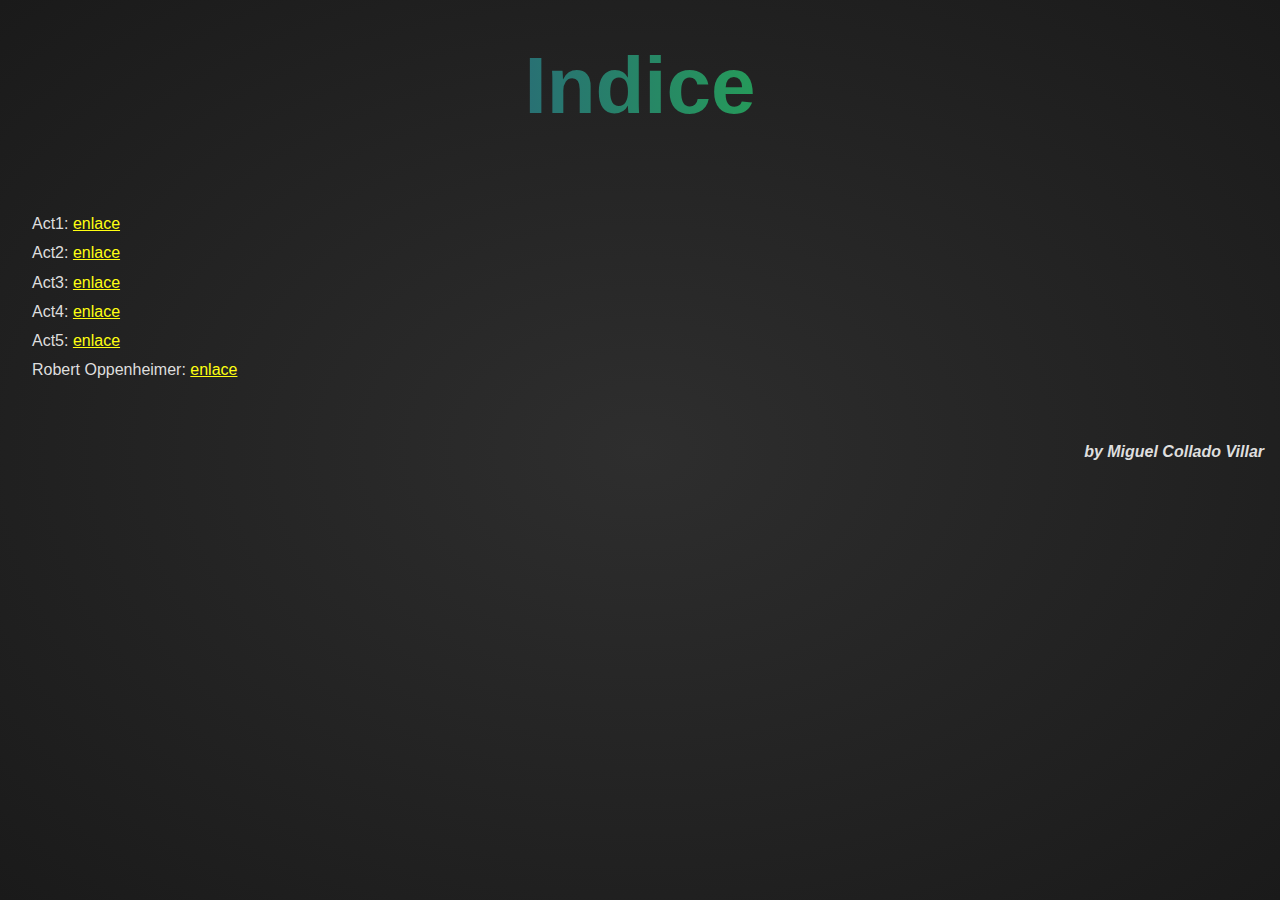
<file: index.html>
<!DOCTYPE html>
<html lang="en">
<head>
    <meta charset="UTF-8">
    <meta name="viewport" content="width=device-width, initial-scale=1.0">
    <link rel="stylesheet" href="styles.css">
    <title>Index</title>
</head>
<body>
    <h1 id="title">Indice</h1>
    <ul>
    <li>Act1: <a target="_blank" href="act1/index.html">enlace</a></li>
    <li>Act2: <a target="_blank" href="act2/index.html">enlace</a></li>
    <li>Act3: <a target="_blank" href="act3/index.html">enlace</a></li>
    <li>Act4: <a target="_blank" href="enlaces/index.html">enlace</a></li>
    <li>Act5: <a target="_blank"  href="taules/index.html">enlace</a></li>
    <li>Robert Oppenheimer: <a href="Robert Oppenheimer/index.html">enlace</a></p>
    </ul>
    
    <h5><i>by Miguel Collado Villar</i></h5>
</body>
</html>
</file>
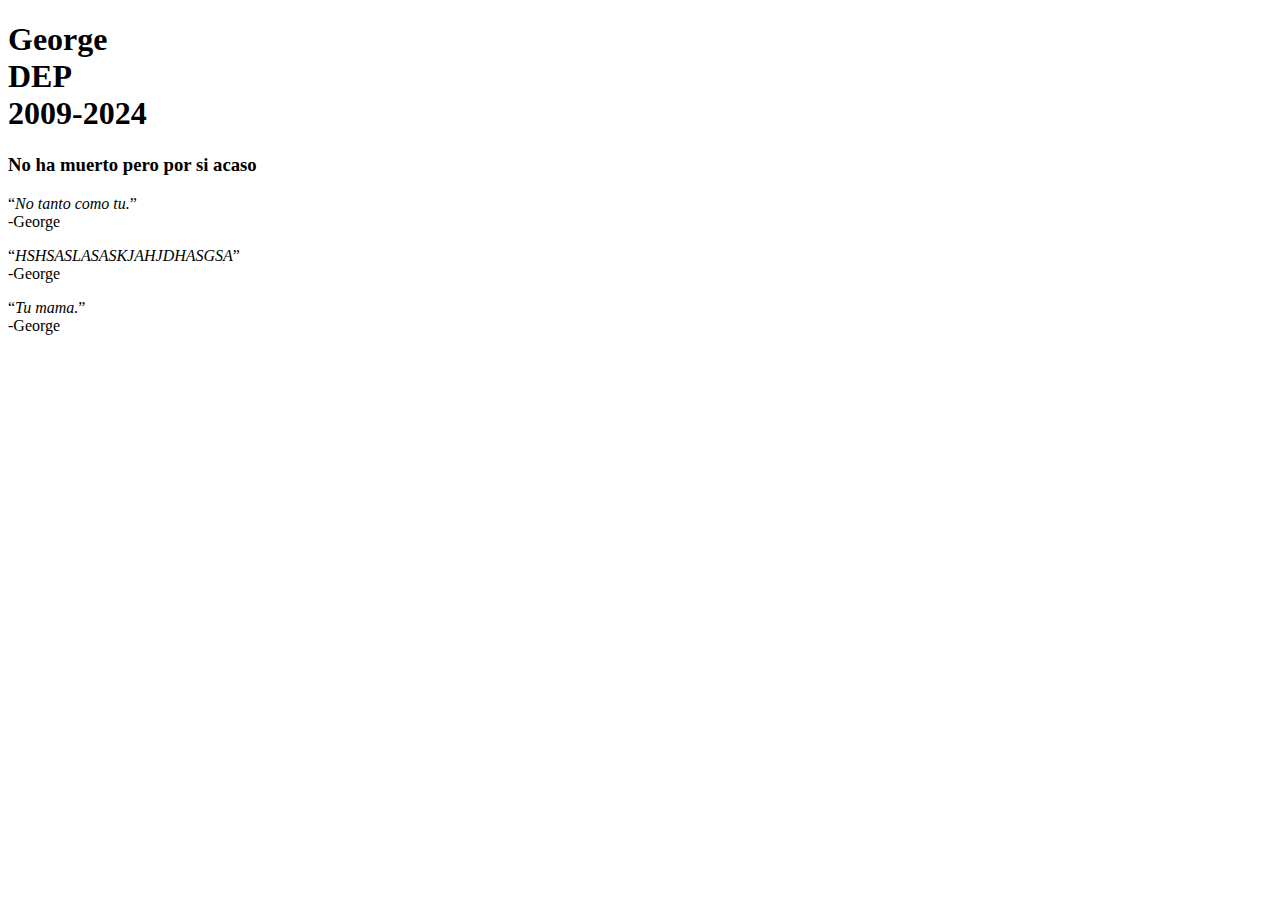
<file: act1/index.html>
<!DOCTYPE html>
<html lang="es">
<head>
    <meta charset="UTF-8">
    <title>Act1</title>
</head>
<body>
    <h1>George <br/> DEP <br/> 2009-2024</h1>
    <h3>No ha muerto pero por si acaso</h3>
    <p> <q><em>No tanto como tu.</em></q> <br/> -George</p>
    <p> <q><em>HSHSASLASASKJAHJDHASGSA</em></q> <br/> -George</p>
    <p> <q><em>Tu mama.</em></q> <br/> -George</p>
</body>
</html>
</file>
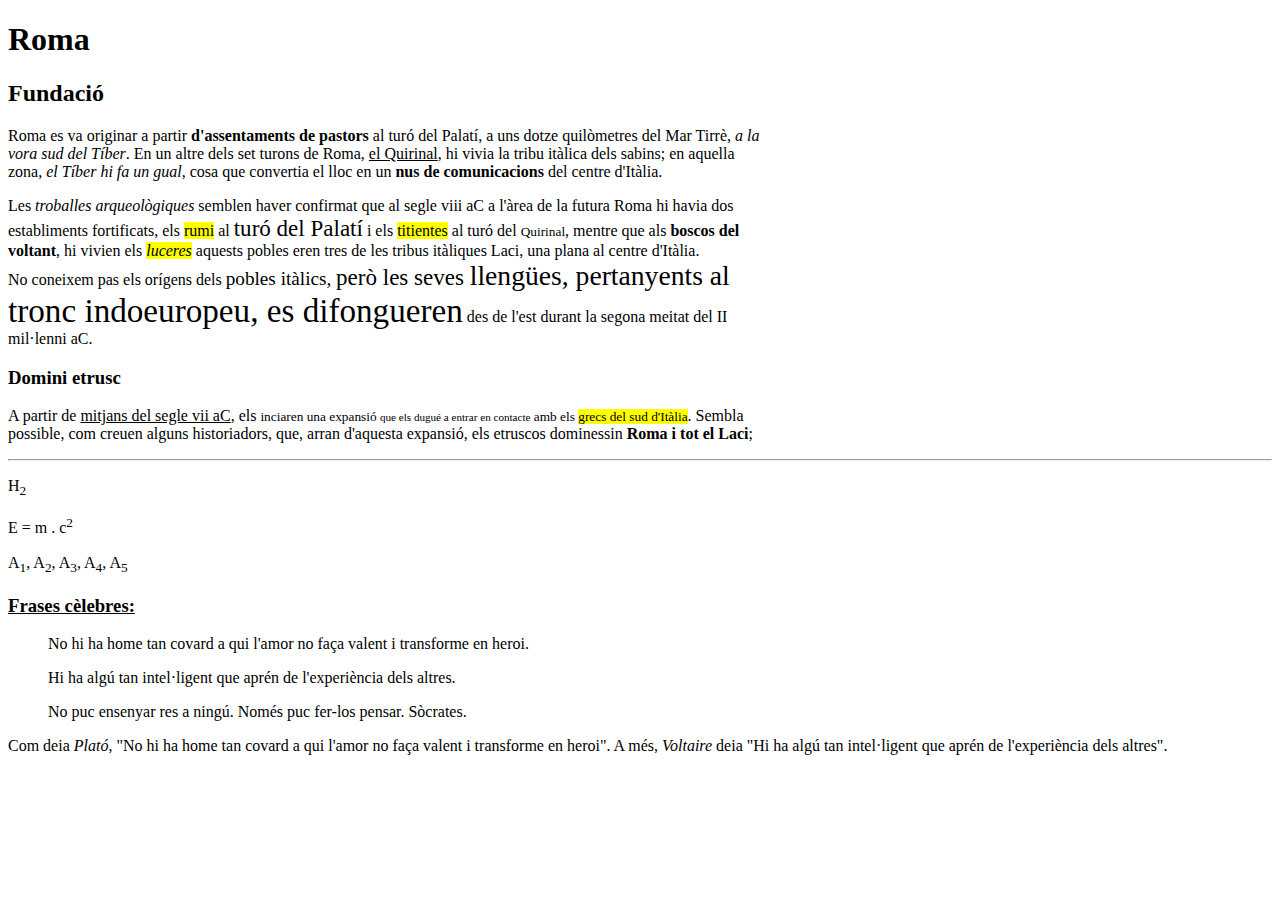
<file: act2/index.html>
<!DOCTYPE html>
<html lang="es">
<head>
    <meta charset="UTF-8">
    <title>Act2</title>
</head>
<body>
    <h1>Roma</h1>
    <h2>Fundació</h2>
    <p>
        Roma es va originar a partir <b>d'assentaments de pastors</b> al turó del Palatí, a uns dotze quilòmetres del Mar Tirrè, <i>a la <br/>
        vora sud del Tíber</i>. En un altre dels set turons de Roma, <u>el Quirinal</u>, hi vivia la tribu itàlica dels sabins; en aquella <br/>
        zona, <i>el Tíber hi fa un gual</i>, cosa que convertia el lloc en un <b>nus de comunicacions</b> del centre d'Itàlia.
    </p>
    <p>
        Les <i>troballes arqueològiques</i> semblen haver confirmat que al segle viii aC a l'àrea de la futura Roma hi havia dos <br/> 
        establiments fortificats, els <mark>rumi</mark> al <big><big>turó del Palatí</big></big> i els <mark>titientes</mark> al turó del <small>Quirinal</small>, mentre que als <b>boscos del <br/> 
        voltant</b>, hi vivien els <mark><i>luceres</i></mark> aquests pobles eren tres de les tribus itàliques Laci, una plana al centre d'Itàlia. <br/> 
        No coneixem pas els orígens dels <big>pobles itàlics, <big>però les seves <big>llengües, pertanyents al <br/> <big>tronc indoeuropeu, es difongueren</big></big></big></big> des de l'est durant la segona meitat del II<br/>
        mil·lenni aC.
    </p>

    <h3>Domini etrusc</h3>
    <p>
        A partir de <u>mitjans del segle vii aC</u>, els <small>inciaren una expansió <small>que els dugué a entrar en contacte</small> amb els <mark>grecs del sud d'Itàlia</mark></small>. Sembla <br/>
        possible, com creuen alguns historiadors, que, arran d'aquesta expansió, els etruscos dominessin <b>Roma i tot el Laci</b>;
    </p>
    
    <hr/>

    <p>H<sub>2</sub></p>
    <p>E = m . c<sup>2</sup></p>
    <p>A<sub>1</sub>, A<sub>2</sub>, A<sub>3</sub>, A<sub>4</sub>, A<sub>5</sub></p>

    <h3><u>Frases cèlebres:</u></h3>
    <blockquote>No hi ha home tan covard a qui l'amor no faça valent i transforme en heroi.</blockquote>
    <blockquote>Hi ha algú tan intel·ligent que aprén de l'experiència dels altres.</blockquote>
    <blockquote>No puc ensenyar res a ningú. Només puc fer-los pensar. Sòcrates.</blockquote>
    <p>
        Com deia <i>Plató</i>, "No hi ha home tan covard a qui l'amor no faça valent i transforme en heroi". A més, <i>Voltaire</i> deia "Hi ha algú tan intel·ligent que aprén de l'experiència dels altres".
    </p>
</body>
</html>
</file>
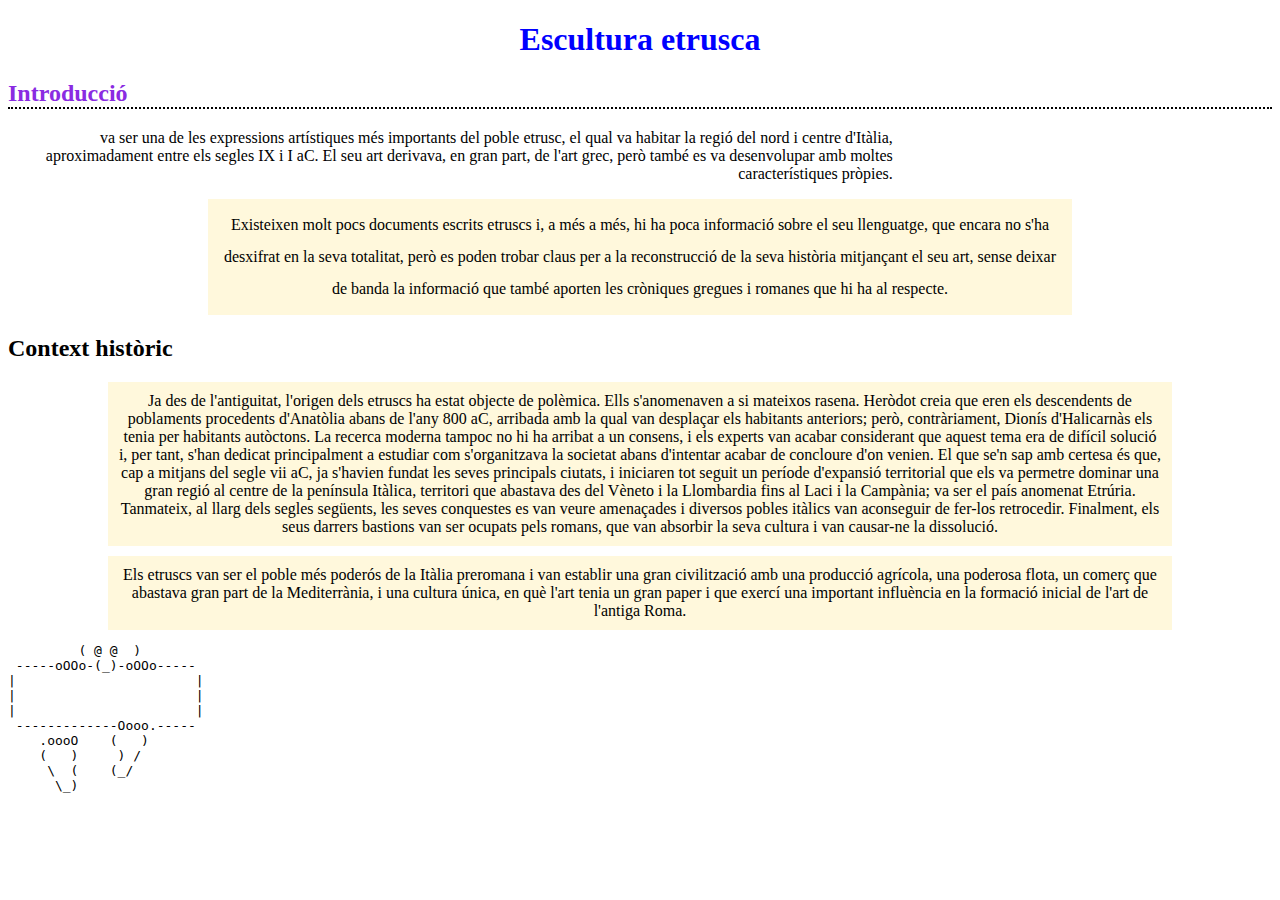
<file: act3/index.html>
<!DOCTYPE html>
<html lang="cat">
<head>
    <meta charset="UTF-8">
    <title>Escultura Etrusca</title>
</head>
<body>
    <!--Aqui comença el cos de la pagina-->
    <h1 align="center" title="Font: https://ca.wikipedia.org/wiki/escultura_etrusca" style="color:blue">Escultura etrusca</h1>
    <h2 title="Font: https://ca.wikipedia.org/wiki/escultura_etrusca" style="color: blueviolet;border-bottom: 2px black dotted;"">Introducció</h2>
    <p align="right" style="margin-right: 30%;">
        va ser una de les expressions artístiques més importants del poble etrusc, el qual va habitar la regió del nord i centre d'Itàlia, aproximadament entre els segles IX i I <abr title="abans de Crist">aC</abr>. El seu art derivava, en gran part, de l'art grec, però també es va desenvolupar amb moltes característiques pròpies.
    </p> <!--Esto es un comenatario, y sera ignorado por el navegador (Me gustan los macarrones).-->

    <p align="center" style="line-height: 200%; margin:10px 200px; padding: 10px; background-color: cornsilk;">
        Existeixen molt pocs documents escrits etruscs i, a més a més, hi ha poca informació sobre el seu llenguatge, que encara no s'ha desxifrat en la seva totalitat, però es poden trobar claus per a la reconstrucció de la seva història mitjançant el seu art, sense deixar de banda la informació que també aporten les cròniques gregues i romanes que hi ha al respecte.
    </p>
    <h2 title="Font: https://ca.wikipedia.org/wiki/escultura_etrusca">Context històric</h2>
    <p align="center" style="margin: 10px 100px; background-color: cornsilk; padding: 10px;">
        Ja des de l'antiguitat, l'origen dels etruscs ha estat objecte de polèmica. Ells s'anomenaven a si mateixos rasena. Heròdot creia que eren els descendents de poblaments procedents d'Anatòlia abans de l'any 800 <abr title="abans de Crist">aC</abr>, arribada amb la qual van desplaçar els habitants anteriors; però, contràriament, Dionís d'Halicarnàs els tenia per habitants autòctons. La recerca moderna tampoc no hi ha arribat a un consens, i els experts van acabar considerant que aquest tema era de difícil solució i, per tant, s'han dedicat principalment a estudiar com s'organitzava la societat abans d'intentar acabar de concloure d'on venien. El que se'n sap amb certesa és que, cap a mitjans del segle vii <abr title="abans de Crist">aC</abr>, ja s'havien fundat les seves principals ciutats, i iniciaren tot seguit un període d'expansió territorial que els va permetre dominar una gran regió al centre de la península Itàlica, territori que abastava des del Vèneto i la Llombardia fins al Laci i la Campània; va ser el país anomenat Etrúria. Tanmateix, al llarg dels segles següents, les seves conquestes es van veure amenaçades i diversos pobles itàlics van aconseguir de fer-los retrocedir. Finalment, els seus darrers bastions van ser ocupats pels romans, que van absorbir la seva cultura i van causar-ne la dissolució.
    </p>
    <p align="center" style="margin: 10px 100px; background-color: cornsilk; padding: 10px;">
        Els etruscs van ser el poble més poderós de la Itàlia preromana i van establir una gran civilització amb una producció agrícola, una poderosa flota, un comerç que abastava gran part de la Mediterrània, i una cultura única, en què l'art tenia un gran paper i que exercí una important influència en la formació inicial de l'art de l'antiga Roma.
    </p>
    <pre>
         ( @ @  )
 -----oOOo-(_)-oOOo-----
|                       |
|                       |
|                       |
 -------------Oooo.-----
    .oooO    (   )
    (   )     ) /
     \  (    (_/
      \_)
</pre>
</body>

</html>
</file>
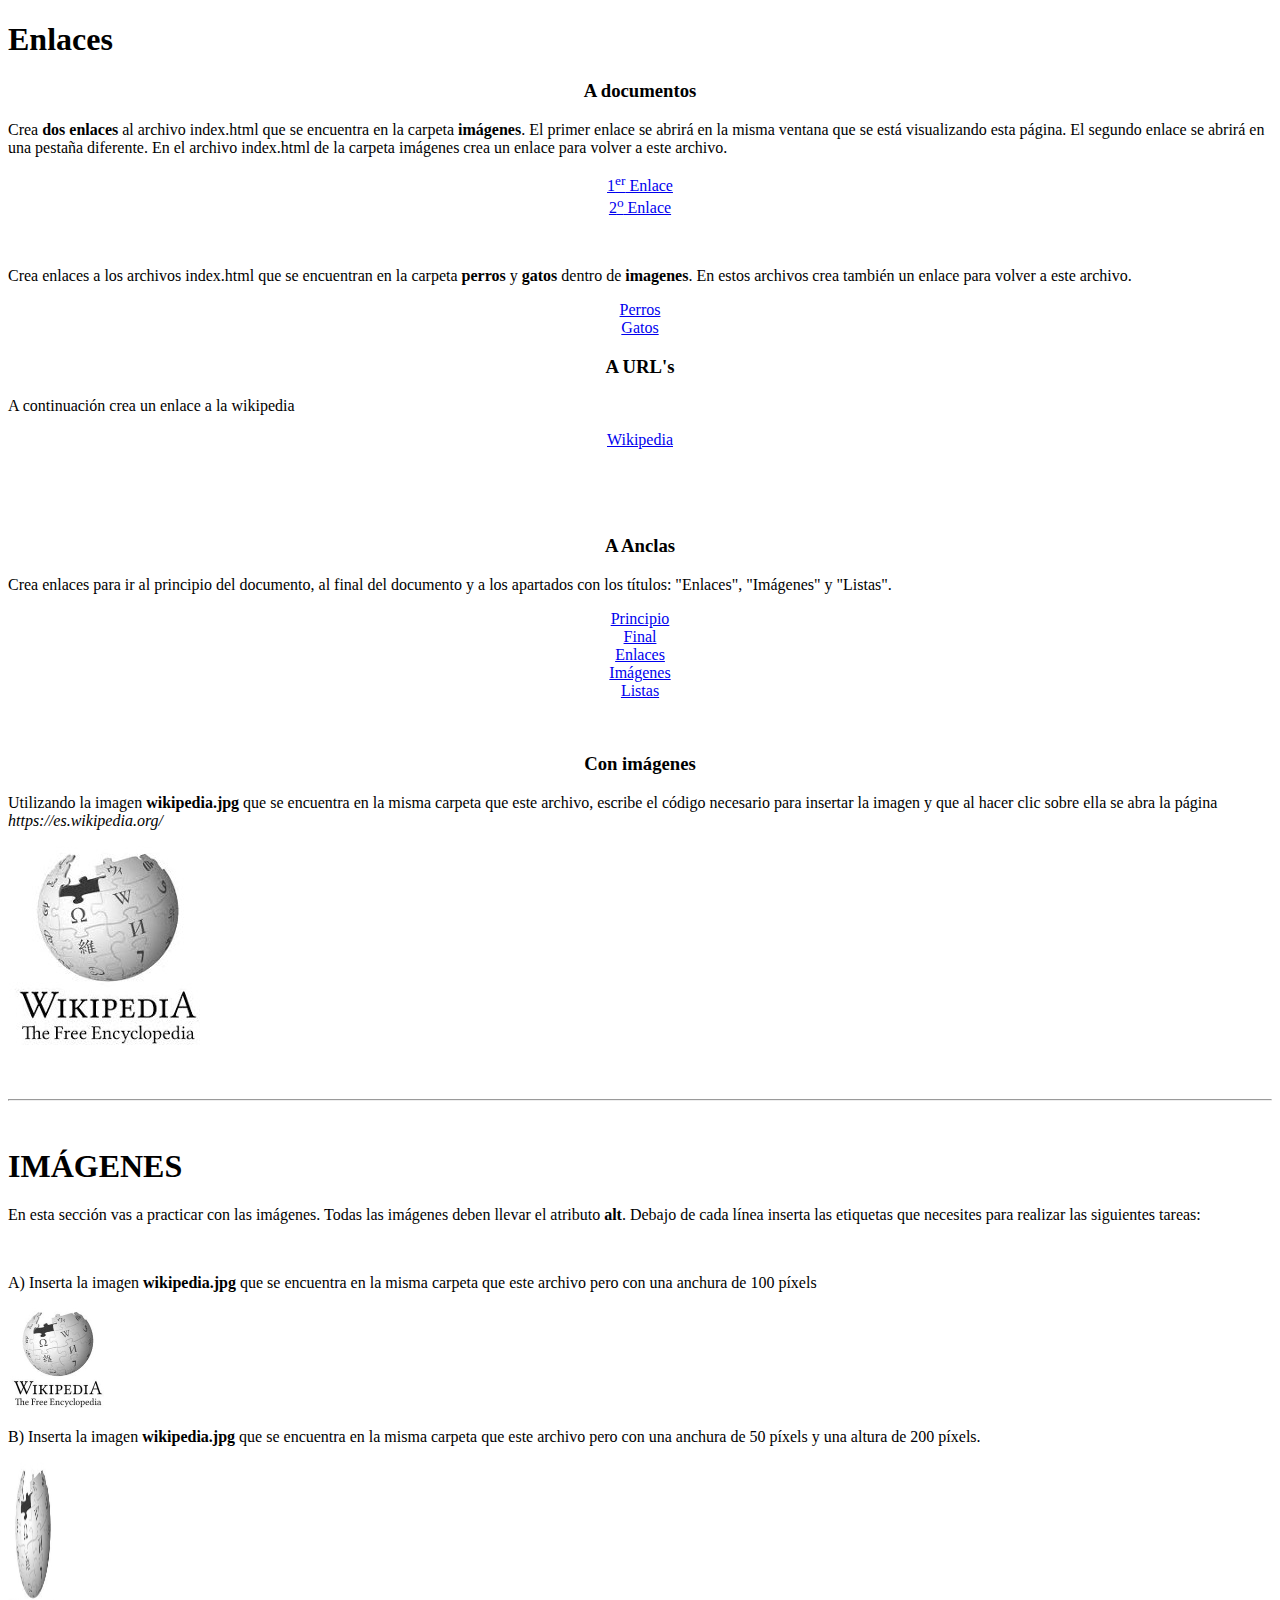
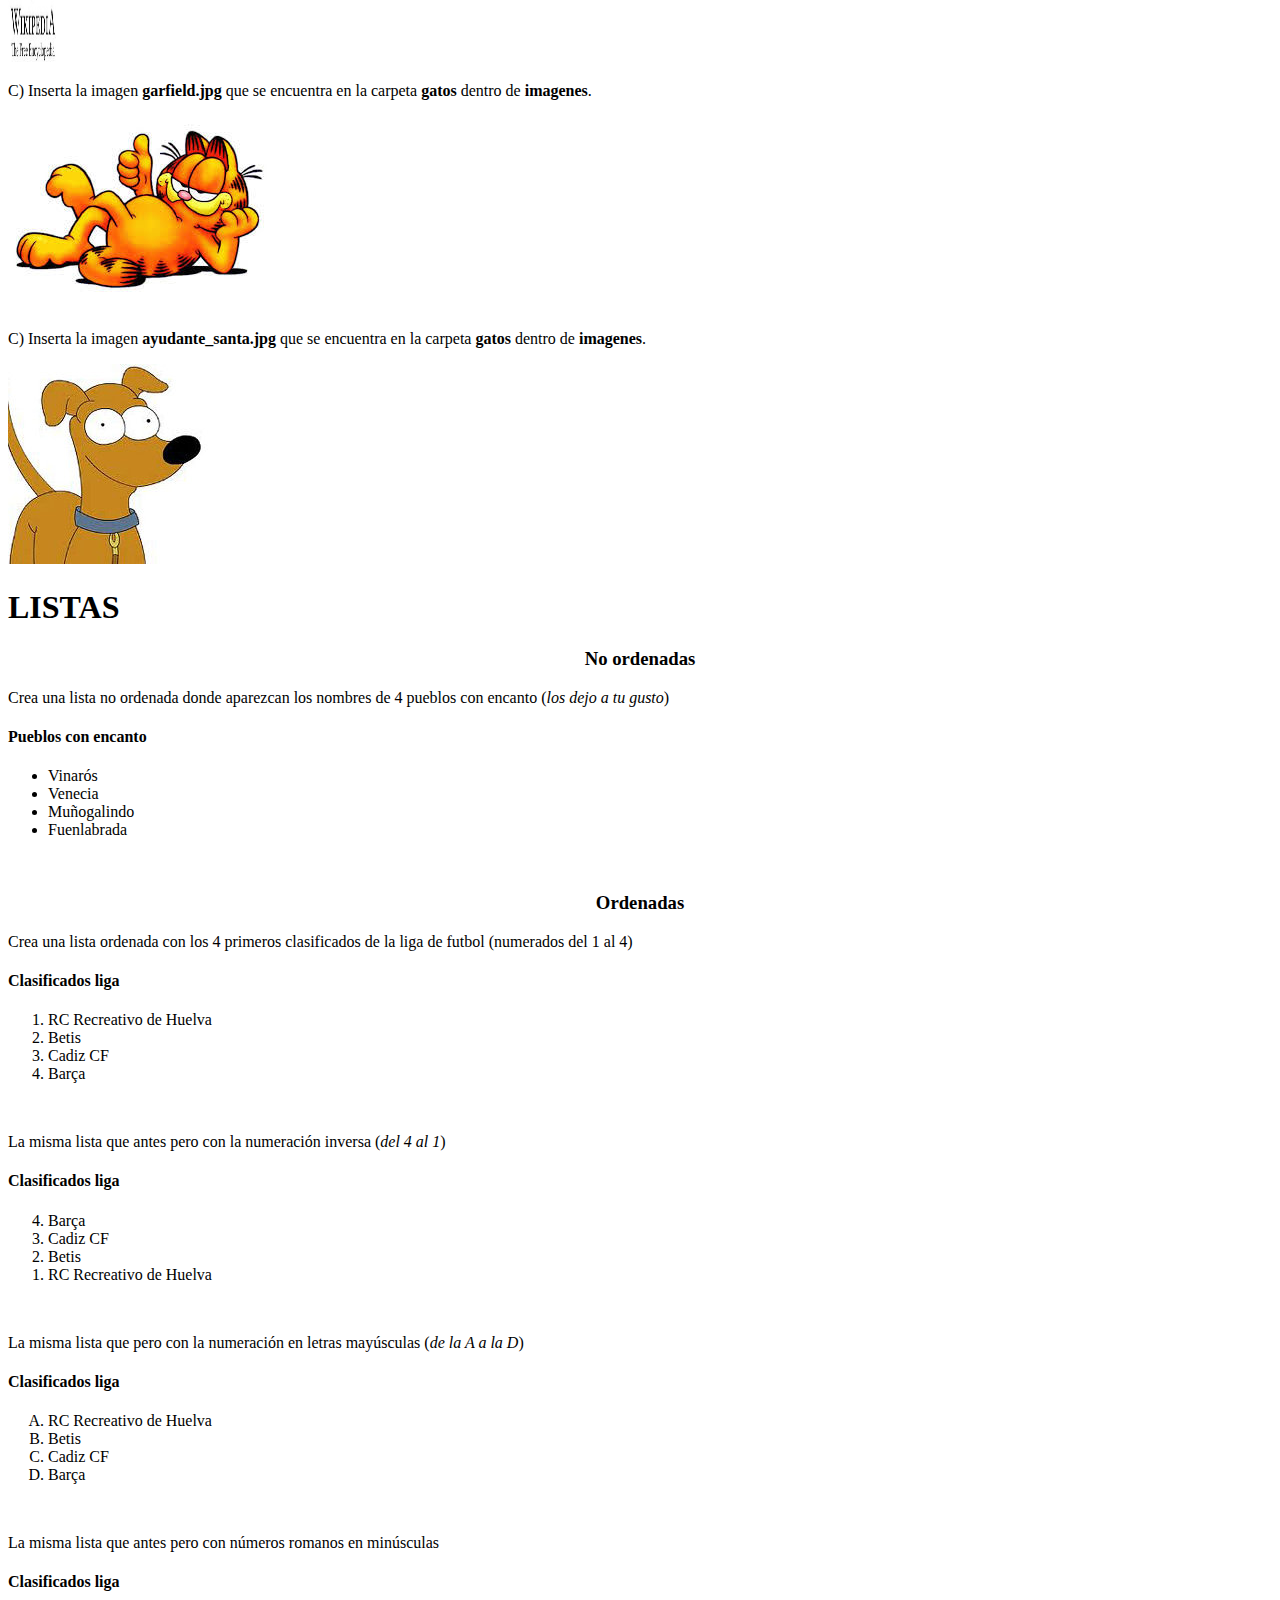
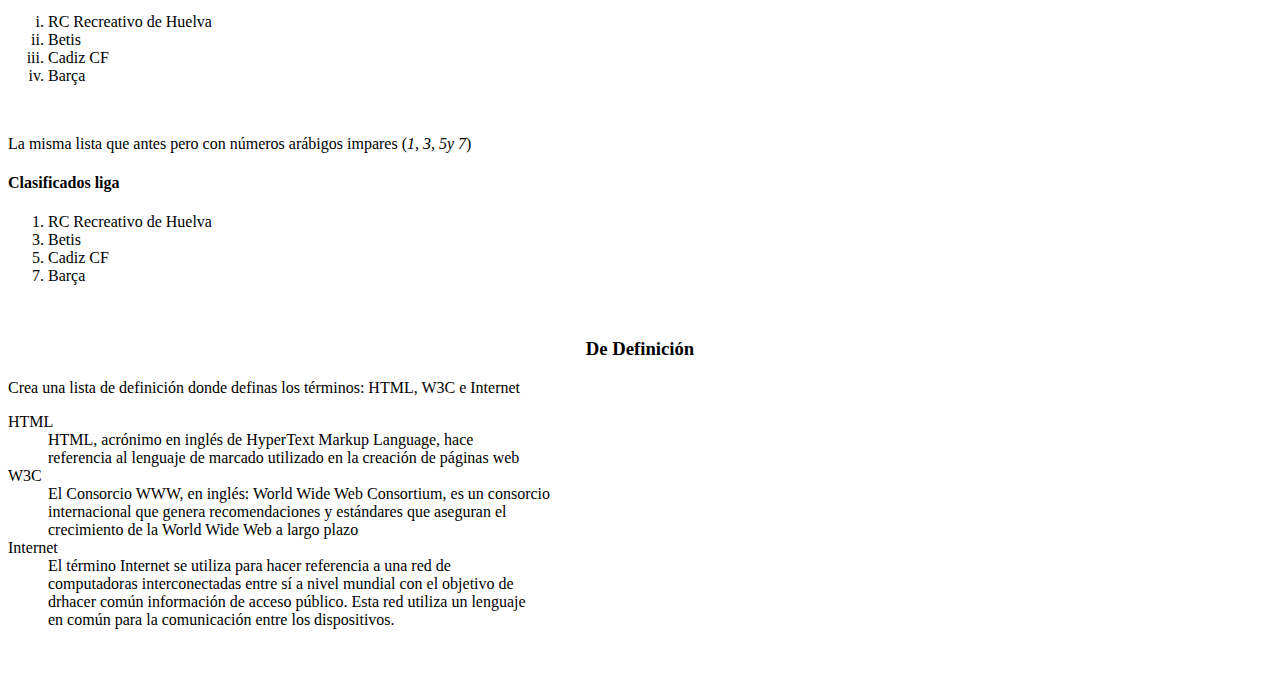
<file: enlaces/index.html>
<!DOCTYPE HTML>
<html>
    <head>
        <title>HTML 5. Enlaces, Imágenes y </title>
        <meta charset="UTF-8">
    </head>
    <body>
<!--- *********************************************************************************************************
*************************   E    N   L    A    C    é    S              ***************************************
***************************************************************************************************************  -->
    <h1 id="enlaces">Enlaces</h1>
    <h3 align="center">A documentos</h3>
    <p />
    <p>Crea <b>dos enlaces</b> al archivo index.html que se encuentra en la carpeta <strong>imágenes</strong>. El primer enlace se abrirá en la misma ventana que se está visualizando esta página. El segundo enlace se abrirá en una pestaña diferente. En el archivo index.html de la carpeta imágenes crea un enlace para volver a este archivo.</p>
    <p align="center"><a href="imagenes/index.html">1<sup>er</sup> Enlace</a><br />
    <a href="imagenes/index.html" target="_blank">2<sup>o</sup> Enlace</a></p>
    <br />
    <p />

    <p>Crea enlaces a los archivos index.html que se encuentran en la carpeta <strong>perros</strong> y <b>gatos</b> dentro de <b>imagenes</b>. En estos archivos crea también un enlace para volver a este archivo.</p>
    <p align="center"><a href="imagenes/perros/index.html">Perros</a><br />
    <a href="imagenes/gatos/index.html">Gatos</a></p>


    <h3 align="center">A URL's</h3>
    <p>A continuación crea un enlace a la wikipedia</p>
    <p align="center"><a href="https://es.wikipedia.org/">Wikipedia</a></p>
    <br />
    <p></p><br />

    <h3 align="center">A Anclas</h3>
    <p>Crea enlaces para ir al principio del documento, al final del documento y a los apartados con los títulos: "Enlaces", "Imágenes" y "Listas".</p>
    <p align="center"><a href="#enlaces">Principio</a><br />
    <a href="#fin">Final</a><br />
    <a href="#enlaces">Enlaces</a><br />
    <a href="#imagenes">Imágenes</a><br />
    <a href="#listas">Listas</a></p>
    <br />
    <p />

    <h3 align="center">Con imágenes</h3>
    <p>Utilizando la imagen <b>wikipedia.jpg</b> que se encuentra en la misma carpeta que este archivo, escribe el código necesario para insertar la imagen y que al hacer clic sobre ella se abra la página <i>https://es.wikipedia.org/</i></p>
    <a href="https://es.wikipedia.org/"><img src="wikipedia.jpg"></a>
    <p />
    <br />
    <p />
    <hr />
    <br />
    <p />


    <!--- *********************************************************************************************************
    *************************   I    M   Á    G    E    N    E     S         **************************************
    ***************************************************************************************************************  -->
    <h1 id="imagenes">IMÁGENES</h1>
    <p>En esta sección vas a practicar con las imágenes. Todas las imágenes deben llevar el atributo <b>alt</b>. Debajo de cada línea inserta las etiquetas que necesites para realizar las siguientes tareas:</p>
    <br />
    <p >A) Inserta la imagen <b>wikipedia.jpg</b> que se encuentra en la misma carpeta que este archivo pero con una anchura de 100 píxels</p>
    <img src="wikipedia.jpg" width="100">
    <br />

    <p >B) Inserta la imagen <b>wikipedia.jpg</b> que se encuentra en la misma carpeta que este archivo pero con una anchura de 50 píxels y una altura de 200 píxels.</p>
    <img src="wikipedia.jpg" width="50" height="200">
    <br />

    <p >C) Inserta la imagen <b>garfield.jpg</b> que se encuentra en la carpeta <b>gatos</b> dentro de <b>imagenes</b>.</p>
    <img src="imagenes/gatos/garfield.jpg">
    <br />

    <p >C) Inserta la imagen <b>ayudante_santa.jpg</b> que se encuentra en la carpeta <b>gatos</b> dentro de <b>imagenes</b>.</p>
    <img src="imagenes/perros/ayudante_santa.jpg">
    <br />



    <!--- *********************************************************************************************************
    *************************              L    I     S    T    A     S         ***********************************
    ***************************************************************************************************************  -->
    <h1 id="listas">LISTAS</h1>
    <h3 align="center">No ordenadas</h3>
    <p>Crea una lista no ordenada donde aparezcan los nombres de 4 pueblos con encanto (<i>los dejo a tu gusto</i>)</p>
    <h4>Pueblos con encanto</h4>
    <ul>
        <li>Vinarós</li>
        <li>Venecia</li>
        <li>Muñogalindo</li>
        <li>Fuenlabrada</li>
    </ul>
    <br />

    <h3 align="center">Ordenadas</h3>
    <p>Crea una lista ordenada con los 4 primeros clasificados de la liga de futbol (numerados del 1 al 4)</p>
    <h4>Clasificados liga</h4>
    <ol>
        <li>RC Recreativo de Huelva</li>
        <li>Betis</li>
        <li>Cadiz CF</li>
        <li>Barça</li>
    </ol>
    <br />

    <p>La misma lista que antes pero con la numeración inversa (<i>del 4 al 1</i>)</p>
    <h4>Clasificados liga</h4>
    <ol reversed>
        <li>Barça</li>
        <li>Cadiz CF</li>
        <li>Betis</li>
        <li>RC Recreativo de Huelva</li>
    </ol>
    <br />

    <p>La misma lista que pero con la numeración en letras mayúsculas (<i>de la A a la D</i>)</p>
    <h4>Clasificados liga</h4>
    <ol type="A">
        <li>RC Recreativo de Huelva</li>
        <li>Betis</li>
        <li>Cadiz CF</li>
        <li>Barça</li>
    </ol>
    <br />

    <p>La misma lista que antes pero con números romanos en minúsculas</p>
    <h4>Clasificados liga</h4>
    <ol type="i">
        <li>RC Recreativo de Huelva</li>
        <li>Betis</li>
        <li>Cadiz CF</li>
        <li>Barça</li>
    </ol>
    <br />

    <p>La misma lista que antes pero con números arábigos impares (<i>1, 3, 5y 7</i>)</p>
    <h4>Clasificados liga</h4>
    <ol>
        <li value="1">RC Recreativo de Huelva</li>
        <li value="3">Betis</li>
        <li value="5">Cadiz CF</li>
        <li value="7">Barça</li>
    </ol>
    <br />


    <h3 align="center">De Definición</h3>
    <p>Crea una lista de definición donde definas los términos: HTML, W3C e Internet</h4>
    <dl>
        <dt>HTML</dt>
        <dd>HTML, acrónimo en inglés de HyperText Markup Language, hace <br/> 
            referencia  al lenguaje de marcado utilizado en la creación de páginas web
        </dd>
    
        <dt>W3C</dt>
        <dd>El Consorcio WWW, en inglés: World Wide Web Consortium, es un consorcio <br> 
            internacional que genera recomendaciones y estándares que aseguran el <br> 
            crecimiento de la World Wide Web a largo plazo
        </dd>
        <dt>Internet</dt>
        <dd>El término Internet se utiliza para hacer referencia a una red de <br/> 
            computadoras interconectadas entre sí a nivel mundial con el objetivo de <br/>
            drhacer común información de acceso público. Esta red utiliza un lenguaje <br/> en común para la comunicación entre los dispositivos.</dd>
    </dl>
    <br />
    <p id="fin"></p>

    </body>
</html>
</file>
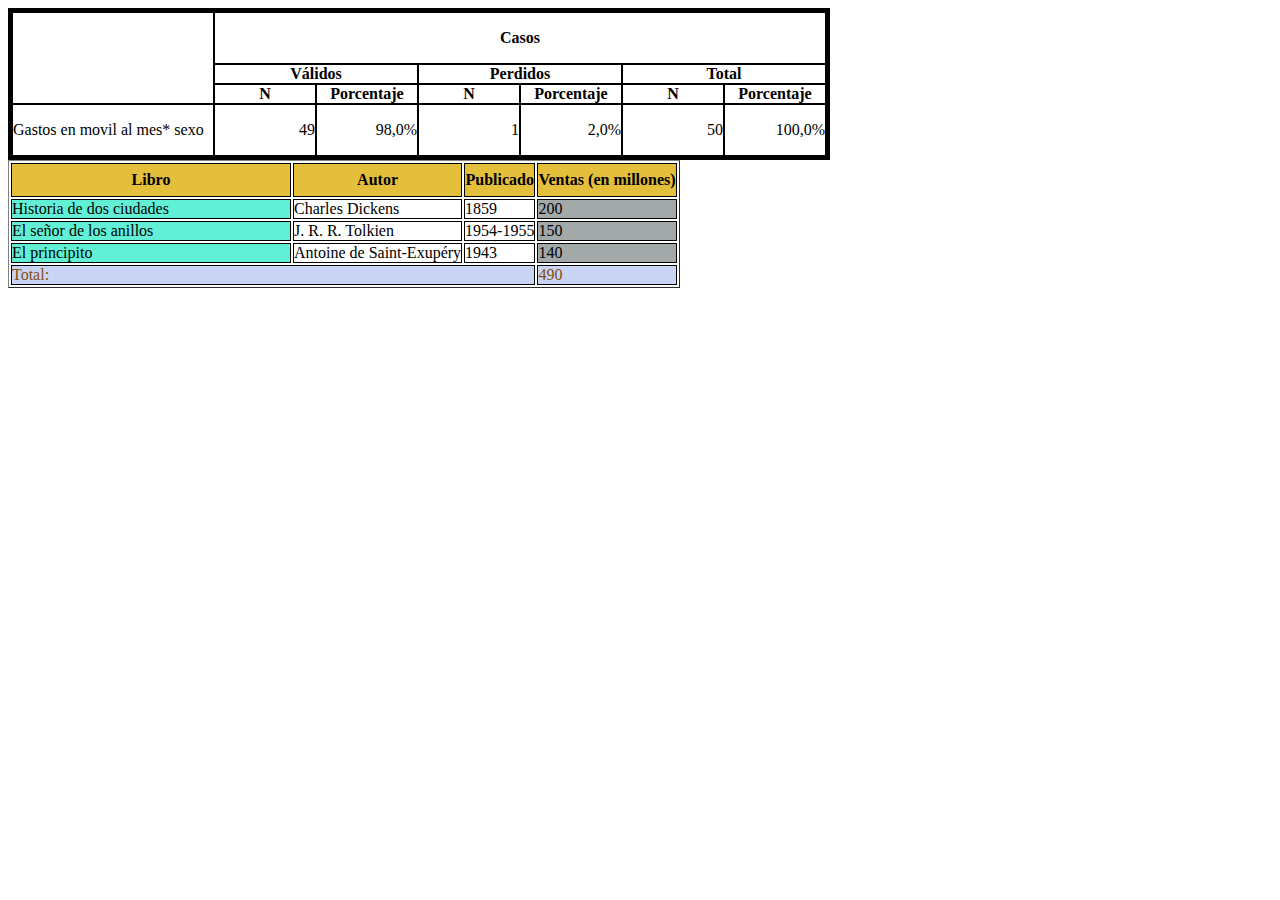
<file: taules/index.html>
<!DOCTYPE html>
<html lang="es">
<head>
    <style>
        th { border:1px solid black;margin: 0; padding: 0; border-spacing: 0;}
        td { border:1px solid black;margin: 0; padding: 0; border-spacing: 0;}
        tr { border:1px solid black;margin: 0; padding: 0; border-spacing: 0;}
    </style>

</head>
<body>
    <table style="border-color: black; border: 4px solid black;margin: 0; padding: 0; border-spacing: 0px;" border="1">
        <tr>
            <th rowspan="3"></th>
            <th colspan="6"><p align="center">Casos</p></th>
        </tr> 
        <tr>
            <th colspan="2">Válidos</th>
            <th colspan="2">Perdidos</th>
            <th colspan="2">Total</th>
        </tr>   
        <tr>
            <th>N</th>
            <th>Porcentaje</th>
            <th>N</th>
            <th>Porcentaje</th>
            <th>N</th>
            <th>Porcentaje</th>
        </tr>
        <tr>
            <td width="200px">Gastos en movil al mes* sexo</td>
            <td width="100px"><p align="right">49</p></td>
            <td width="100px"><p align="right">98,0%</p></td>
            <td width="100px"><p align="right">1</p></td>
            <td width="100px"><p align="right">2,0%</p></td>
            <td width="100px"><p align="right">50</p></td>
            <td width="100px"><p align="right">100,0%</p></td>
        </tr>
    </table>
    <table border="1">
        <thead style="background:#e4bf3c; line-height: 200%; text-align: center;">
            <tr>
                <th>Libro</th>
                <th>Autor</th>
                <th>Publicado</th>
                <th>Ventas (en millones)</th>
            </tr>
        </thead>
        <colgroup>
            <col  span="1" style="background: #61f0d6; width: 280px">
            <col span="2">
            <col span="1" style="background: #a3a9a8;">

            <tr>
                <td>Historia de dos ciudades</td>
                <td>Charles Dickens</td>
                <td>1859</td>
                <td>200</td>
                </tr>
            <tr>
                <td>El señor de los anillos</td>
                <td>J. R. R. Tolkien</td>
                <td>1954-1955</td>
                <td>150</td>
            </tr>
            <tr>
                <td>El principito</td>
                <td>Antoine de Saint-Exupéry</td>
                <td>1943</td>
                <td>140</td>
            </tr>
        </colgroup>
        <tfoot style="background: #c9d4f4; color:#814f0d;">
            <tr>
                <td colspan="3">Total: </td>
                <td>490</td>
            </tr>
        </tfoot>
        </table>
</body>
</html>
</file>
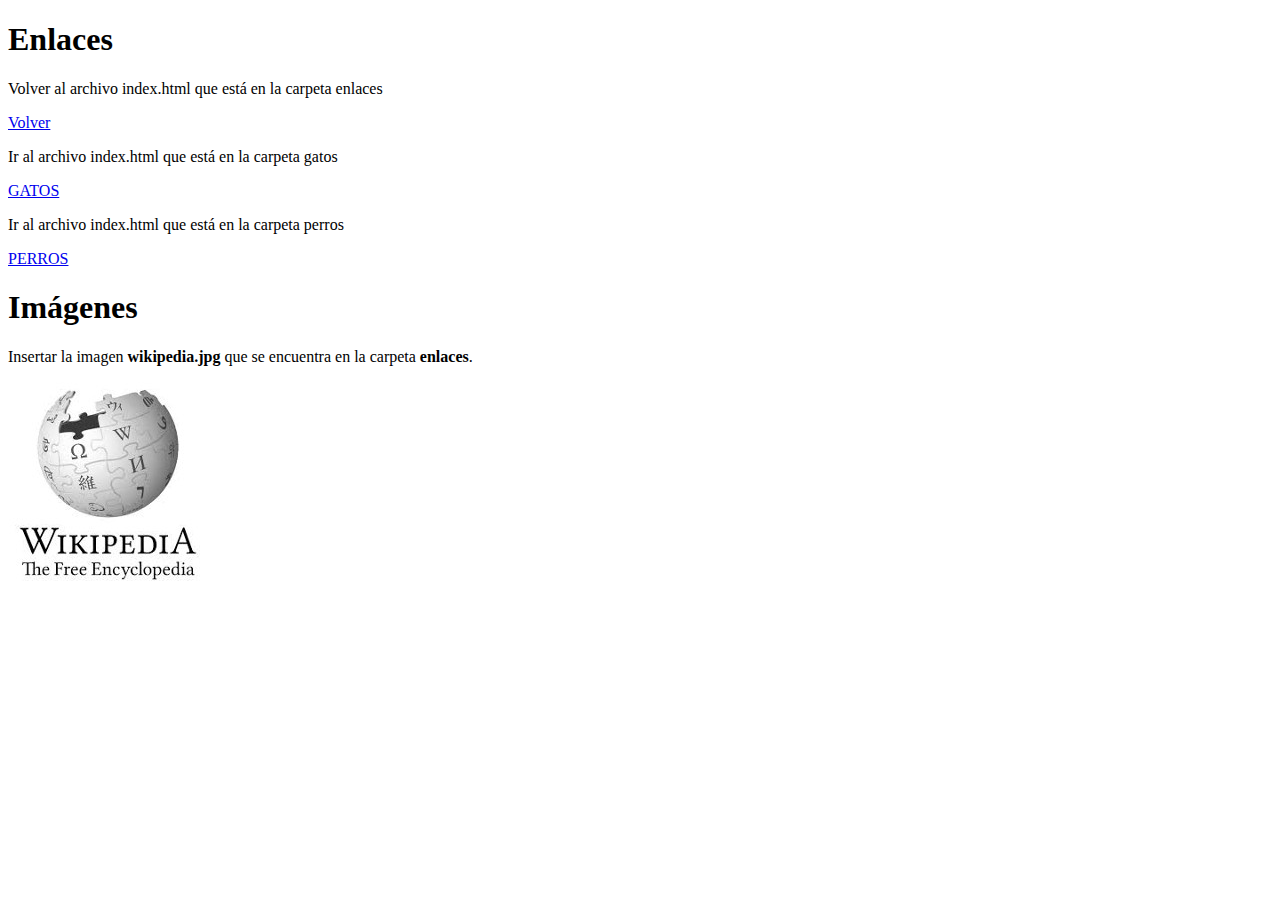
<file: enlaces/imagenes/index.html>
<!DOCTYPE HTML>
<html>
<head>
<title>HTML 5. Imágenes</title>
<meta charset="UTF-8">
</head>
<body>
<!--- ********************************************************************************************-->
<!---                                  ENLACES                                                    -->
<!--- ********************************************************************************************-->
<h1>Enlaces</h1>
<p>Volver al archivo index.html que está en la carpeta enlaces</p>
<!---     Aquí                -->
<a href="../index.html">Volver</a>

<p>Ir al archivo index.html que está en la carpeta gatos</p>
<!---     Aquí                -->
<a href="gatos/index.html">GATOS</a>
<p>Ir al archivo index.html que está en la carpeta perros</p>
<!---     Aquí                -->
<a href="perros/index.html">PERROS</a>
<br />
<p />

<!--- ********************************************************************************************-->
<!---                                  IMÁGENES                                                    -->
<!--- ********************************************************************************************-->
<h1>Imágenes</h1>
<p>Insertar la imagen <b>wikipedia.jpg</b> que se encuentra en la carpeta <b>enlaces</b>.</p>
<!---     Aquí                -->
<img src="../wikipedia.jpg">
<p />
<br />


</body>
</html>
</file>
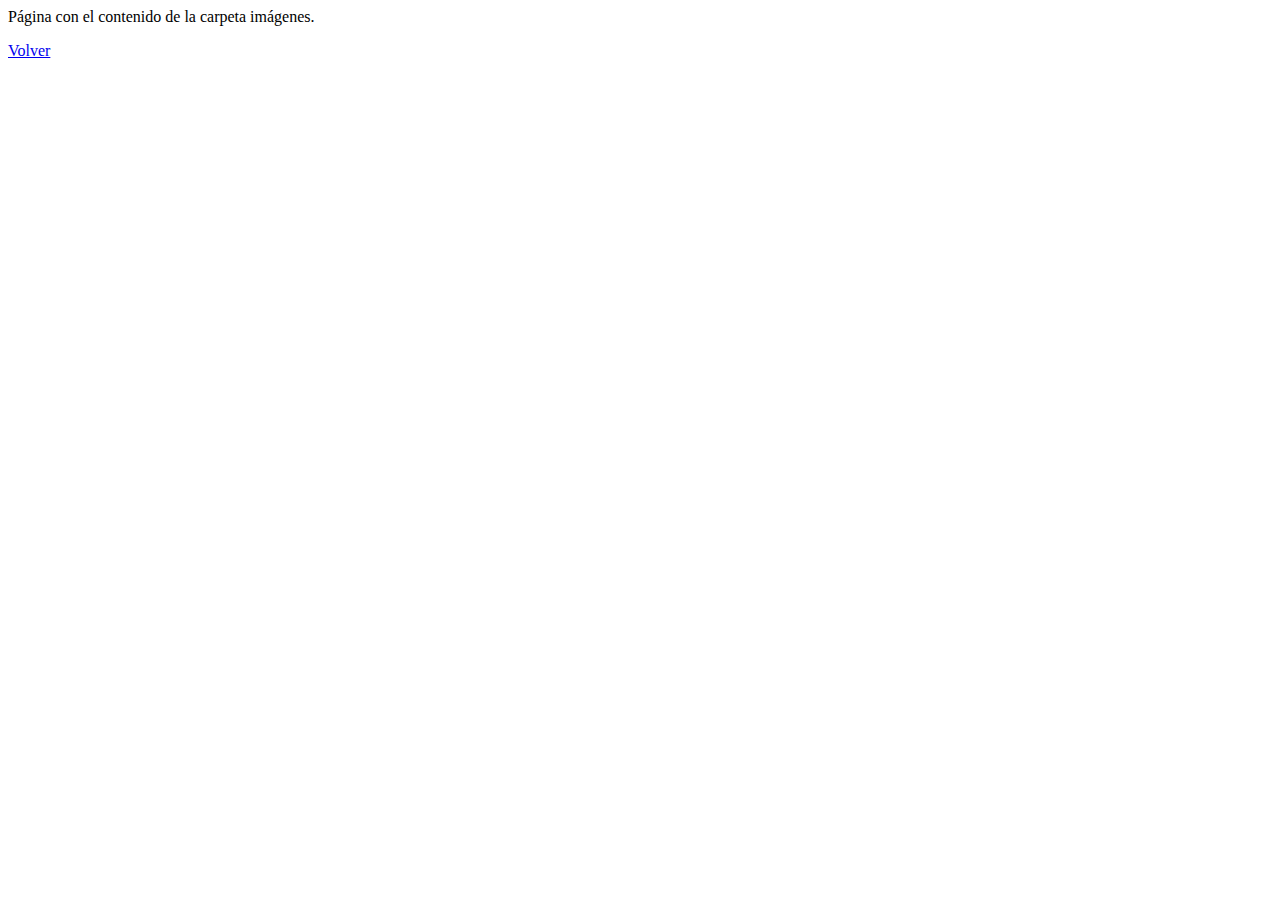
<file: enlaces/imagenes/gatos/index.html>
<!DOCTYPE HTML>
<html>
<head>
<title>HTML 5. Imágenes</title>
<meta charset="UTF-8">
</head>
<body>
Página con el contenido de la carpeta imágenes.
<br />
<a href="../index.html"><p>Volver</p></a>
</body>
</html>
</file>
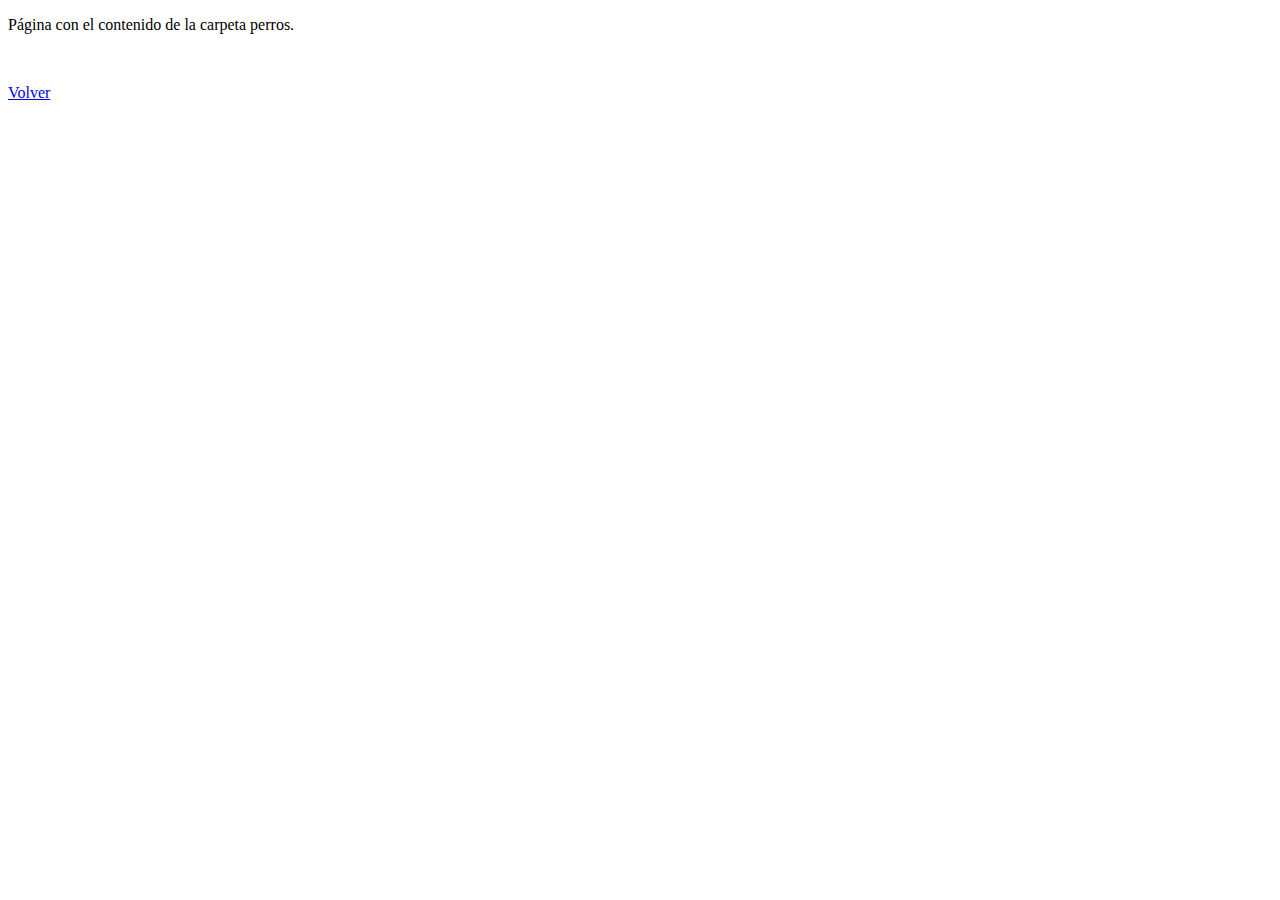
<file: enlaces/imagenes/perros/index.html>
<!DOCTYPE HTML>
<html>
<head>
<title>HTML 5. Perros</title>
<meta charset="UTF-8">
</head>
<body>
<p>Página con el contenido de la carpeta perros.</p>
<br />
<a href="../index.html"><p>Volver</p></a>
</body>
</html>
</file>
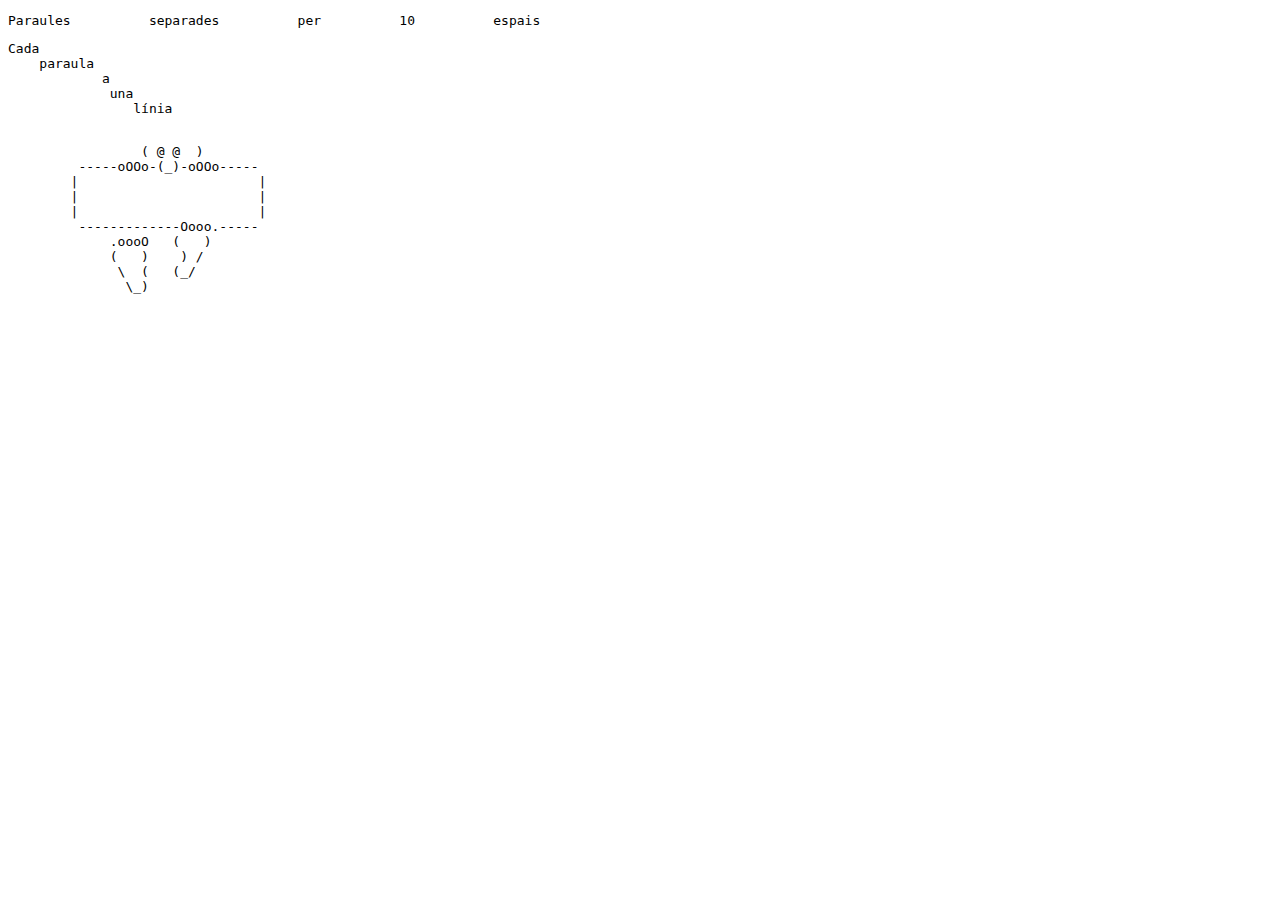
<file: act1/impossible.html>
<!DOCTYPE html>
<html lang="es">
<head>
    <meta charset="UTF-8">
    <title>Impossible</title>
</head>
<body>
    <pre>Paraules          separades          per          10          espais</pre>
    
    <pre>Cada
    paraula
            a
             una
                línia
    </pre>

    <pre>
                 ( @ @  )
         -----oOOo-(_)-oOOo-----
        |                       |
        |                       |
        |                       |
         -------------Oooo.-----
             .oooO   (   )
             (   )    ) /
              \  (   (_/
               \_)
    </pre>
</body>
</html>
</file>
<file: styles.css>
body {
    font-family: 'Segoe UI', Tahoma, Geneva, Verdana, sans-serif;
    text-align: center;
    background: radial-gradient(#2e2e2e, #1a1a1a);
    background-repeat: no-repeat;
    background-size: cover;
    background-attachment: fixed;
    color: #dedede;
    margin: 0;
    padding: 0;
    box-sizing: border-box;
}

#title {
    transition: text-decoration 0.5s;
    background: linear-gradient(90deg,#2f10af, #1ffa1f);
    background-clip: text;
    color: transparent;
    font-size: 5em;
    margin: 0.5em 0;
    width: 100%;
}

#title:hover {
    text-decoration: underline;
    text-decoration-color: #ff11ff;
}

h5 {
    text-align: right;
    margin: 1em;
    font-size: 1em;
}

ul {
    padding: 2em;
    margin: 0 auto;
    list-style: none;
}

ul li {
    margin: 0.7em 0;
    text-align: left;
}

a {
    transition: box-shadow 0.9s;
    color: #ffff11;
    font-weight: 500;
}

a:hover {
    color: #ff11ff;
    box-shadow: 0 22px 15px 0 #a1a1a1;
}

/* Estilos responsivos */
@media (max-width: 768px) {
    #title {
        font-size: 3em;
    }

    h5 {
        font-size: 0.9em;
        text-align: right;
    }

    ul {
        padding: 0.5em;
    }

    ul li {
        text-align: left;
        margin: 0.5em 0;
    }

    a {
        font-size: 1em;
    }
}

@media (max-width: 480px) {
    #title {
        font-size: 2em;
    }

    h5 {
        font-size: 0.8em;
    }

    ul {
        padding: 0.2em;
    }

    ul li {
        margin: 0.3em 0;
        
    }

    a {
        font-size: 0.9em;
    }
}
</file>
